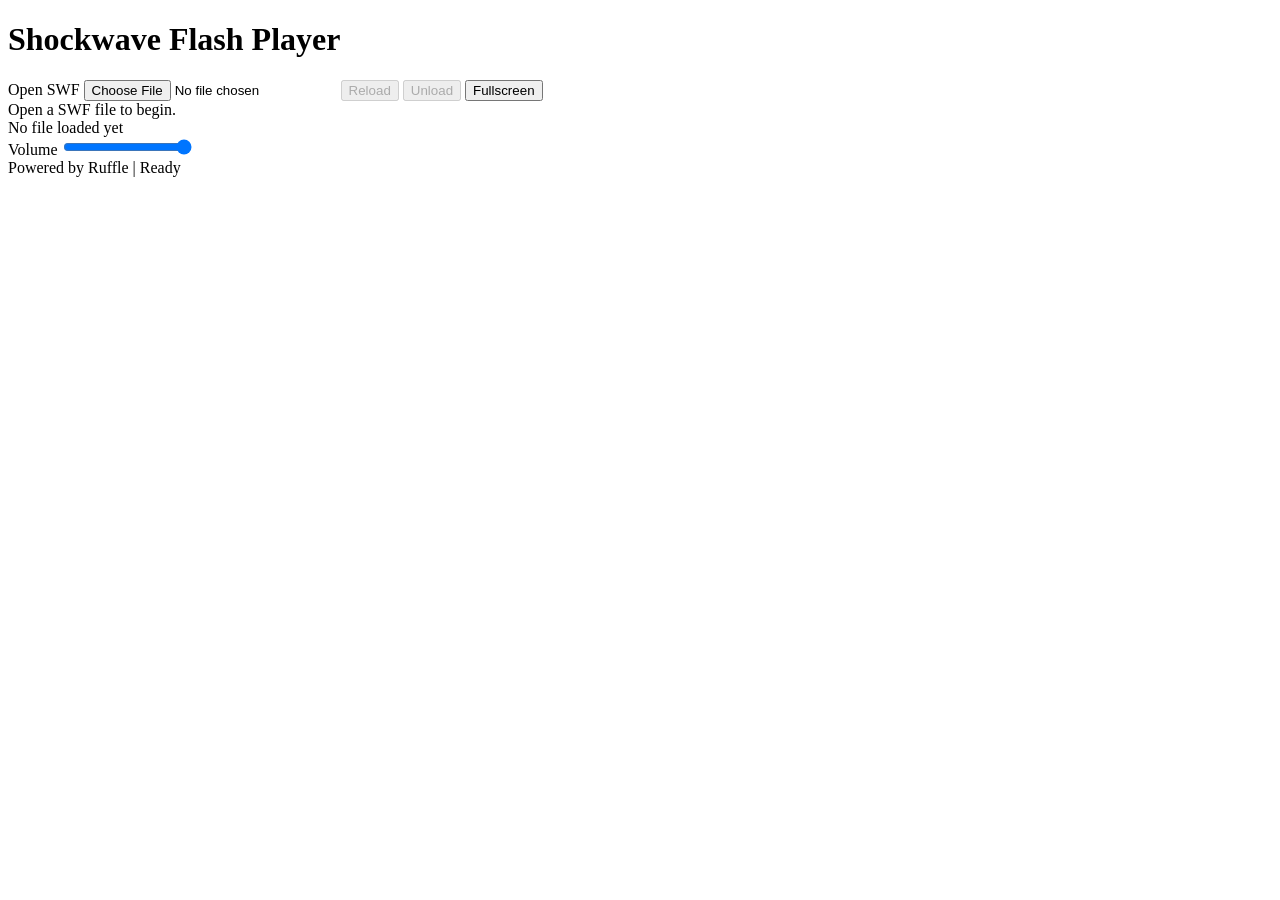
<file: public/non-functional.html>
<!DOCTYPE html>
<html lang="en">
<head>
    <meta charset="UTF-8">
    <meta name="viewport" content="width=device-width, initial-scale=1.0">

    <title>SWF Player</title>

    <meta name="description" content="A simple browser-based SWF player powered by Ruffle.">
</head>

<body>

<div class="app">

    <header>
        <h1>Shockwave Flash Player</h1>
    </header>

    <div class="toolbar">

        <label class="file-button" for="fileInput">
            Open SWF
        </label>

        <input
            type="file"
            id="fileInput"
            accept=".swf,application/x-shockwave-flash">

        <button id="reloadButton" disabled>
            Reload
        </button>

        <button id="unloadButton" disabled>
            Unload
        </button>

        <button id="fullscreenButton">
            Fullscreen
        </button>

    </div>

    <main class="main">

        <div class="player-container" id="playerContainer">

            <div id="player">
                <div class="placeholder">
                    Open a SWF file to begin.
                </div>
            </div>

        </div>

        <div class="information">

            <div id="fileName">
                No file loaded yet
            </div>

            <div class="volume-control">

                <label for="volumeSlider">
                    Volume
                </label>

                <input
                    type="range"
                    id="volumeSlider"
                    min="0"
                    max="100"
                    value="100">

            </div>

        </div>

    </main>

    <footer>
        Powered by Ruffle
        <span id="status"> | Ready</span>
    </footer>

</div>
</body>
</html>
</file>
